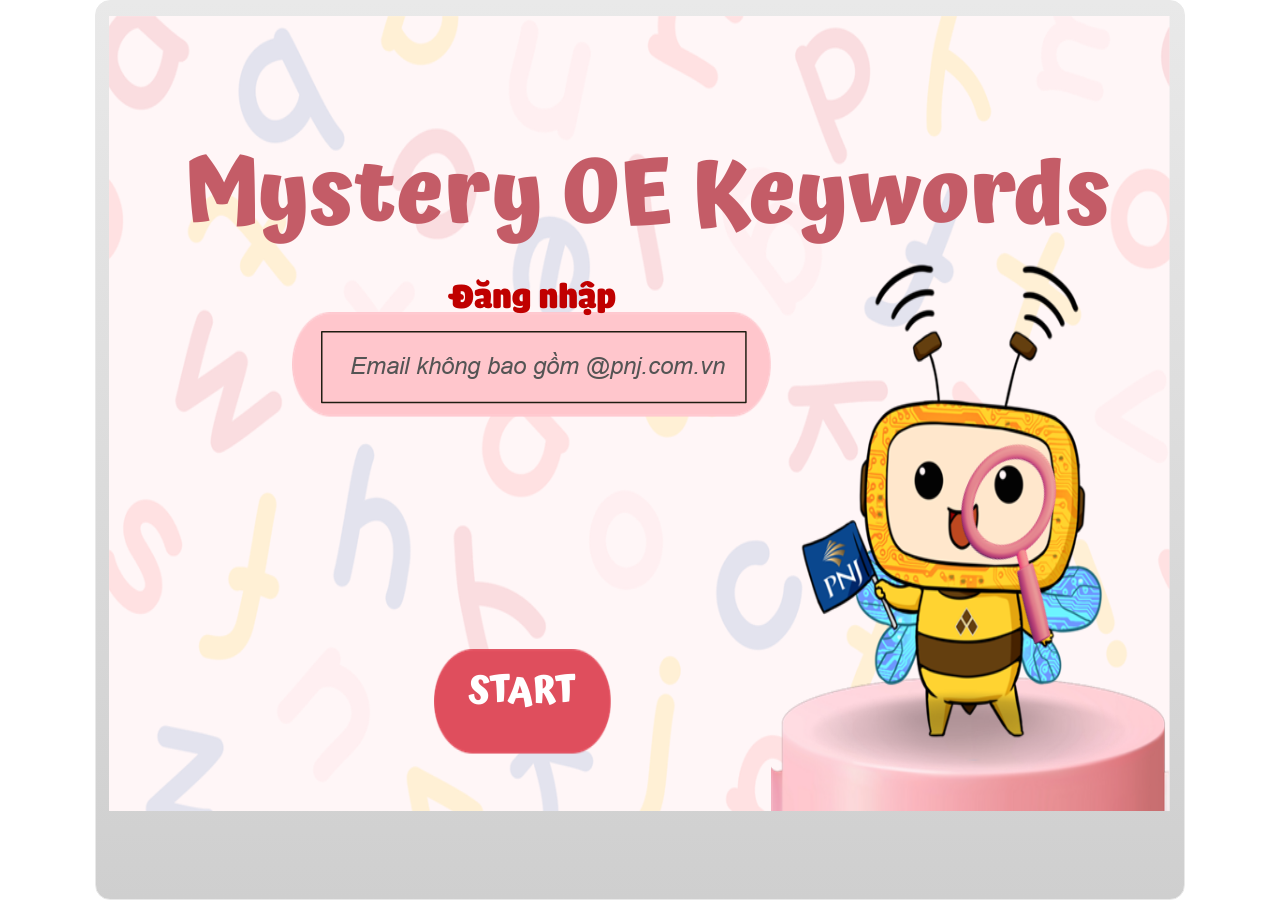
<file: index.html>
<!doctype html>
<html lang="en-US">
<head>
  <meta charset="utf-8">
  <!-- Created using Storyline 3 - http://www.articulate.com  -->
  <!-- version: 3.17.27621.0 -->
  <title>source</title>
  <meta http-equiv="x-ua-compatible" content="IE=edge"/>
  <meta name="viewport" content="width=device-width,initial-scale=1,user-scalable=no,shrink-to-fit=no,minimal-ui"/>
  <meta name="apple-mobile-web-app-capable" content="yes"/>
  <style>
    html, body { height: 100%; padding: 0; margin: 0 }
    #app { height: 100%; width: 100%; }
  </style>
  
  <script>window.THREE = { };</script>
</head>
<body style="background: #FFFFFF" class="cs-HTML theme-classic">
  <!-- 360 -->
  <script>!function(e){var i=/iPhone/i,o=/iPod/i,n=/iPad/i,t=/(?=.*\bAndroid\b)(?=.*\bMobile\b)/i,d=/Android/i,s=/(?=.*\bAndroid\b)(?=.*\bSD4930UR\b)/i,b=/(?=.*\bAndroid\b)(?=.*\b(?:KFOT|KFTT|KFJWI|KFJWA|KFSOWI|KFTHWI|KFTHWA|KFAPWI|KFAPWA|KFARWI|KFASWI|KFSAWI|KFSAWA)\b)/i,r=/IEMobile/i,h=/(?=.*\bWindows\b)(?=.*\bARM\b)/i,a=/BlackBerry/i,l=/BB10/i,p=/Opera Mini/i,f=/(CriOS|Chrome)(?=.*\bMobile\b)/i,u=/(?=.*\bFirefox\b)(?=.*\bMobile\b)/i,c=new RegExp("(?:Nexus 7|BNTV250|Kindle Fire|Silk|GT-P1000)","i"),w=function(e,i){return e.test(i)},A=function(e){var A=e||navigator.userAgent,v=A.split("[FBAN");if(void 0!==v[1]&&(A=v[0]),this.apple={phone:w(i,A),ipod:w(o,A),tablet:!w(i,A)&&w(n,A),device:w(i,A)||w(o,A)||w(n,A)},this.amazon={phone:w(s,A),tablet:!w(s,A)&&w(b,A),device:w(s,A)||w(b,A)},this.android={phone:w(s,A)||w(t,A),tablet:!w(s,A)&&!w(t,A)&&(w(b,A)||w(d,A)),device:w(s,A)||w(b,A)||w(t,A)||w(d,A)},this.windows={phone:w(r,A),tablet:w(h,A),device:w(r,A)||w(h,A)},this.other={blackberry:w(a,A),blackberry10:w(l,A),opera:w(p,A),firefox:w(u,A),chrome:w(f,A),device:w(a,A)||w(l,A)||w(p,A)||w(u,A)||w(f,A)},this.seven_inch=w(c,A),this.any=this.apple.device||this.android.device||this.windows.device||this.other.device||this.seven_inch,this.phone=this.apple.phone||this.android.phone||this.windows.phone,this.tablet=this.apple.tablet||this.android.tablet||this.windows.tablet,"undefined"==typeof window)return this},v=function(){var e=new A;return e.Class=A,e};"undefined"!=typeof module&&module.exports&&"undefined"==typeof window?module.exports=A:"undefined"!=typeof module&&module.exports&&"undefined"!=typeof window?module.exports=v():"function"==typeof define&&define.amd?define("isMobile",[],e.isMobile=v()):e.isMobile=v()}(this);
    window.isMobile.apple.tablet = window.isMobile.apple.tablet ||
      (navigator.platform === 'MacIntel' && navigator.maxTouchPoints > 1);
    window.isMobile.apple.device = window.isMobile.apple.device || window.isMobile.apple.tablet;
    window.isMobile.tablet = window.isMobile.tablet || window.isMobile.apple.tablet;
    window.isMobile.any = window.isMobile.any || window.isMobile.apple.tablet;
  </script>

  <div id="focus-sink" tabindex="-1"></div>

  <div id="preso"></div>
  <script>
    window.DS = {};
    window.globals = {
      DATA_PATH_BASE: '',
      HAS_FRAME: true,
      HAS_SLIDE: true,

      lmsPresent: false,
      tinCanPresent: false,
      cmi5Present: false,
      aoSupport: false,
      scale: 'show all',
      captureRc: false,
      browserSize: 'fullscreen',
      bgColor: '#FFFFFF',
      features: '',
      themeName: 'classic',
      preloaderColor: '#FFFFFF',
      suppressAnalytics: true,
      productChannel: 'enterprise',
      publishSource: 'storyline',
      aid: '',
      cid: 'ec87ec47-d84a-4ab6-93a3-da463c47a3c2',
      playerVersion: '3.17.27621.0',
      maxIosVideoElements: 10,

      
      parseParams: function(qs) {
        if (window.globals.parsedParams != null) {
          return window.globals.parsedParams;
        }
        qs = (qs || window.location.search.substr(1)).split('+').join(' ');
        var params = {},
            tokens,
            re = /[?&]?([^=]+)=([^&]*)/g;

        while (tokens = re.exec(qs)) {
          params[decodeURIComponent(tokens[1]).trim()] =
            decodeURIComponent(tokens[2]).trim();
        }
        window.globals.parsedParams = params;
        return params;
      }

    };

    (function() {

      var classTypes = [ 'desktop', 'mobile', 'phone', 'tablet' ];

      var addDeviceClasses = function(prefix, testObj) {
        var curr, i;
        for (i = 0; i < classTypes.length; i++) {
          curr = classTypes[i];
          if (testObj[curr]) {
            document.body.classList.add(prefix + curr);
          }
        }
      };

      var params = window.globals.parseParams(),
          isDevicePreview = params.devicepreview === '1',
          isPhoneOverride = params.deviceType === 'phone' || (isDevicePreview && params.phone == '1'),
          isTabletOverride = (params.deviceType === 'tablet' || isDevicePreview) && !isPhoneOverride,
          isMobileOverride = isPhoneOverride || isTabletOverride;

      var deviceView = {
        desktop: !window.isMobile.any && !isMobileOverride,
        mobile: window.isMobile.any || isMobileOverride,
        phone: isPhoneOverride || (window.isMobile.phone && !isTabletOverride),
        tablet: isTabletOverride || window.isMobile.tablet
      };

      window.globals.deviceView = deviceView;
      window.isMobile.desktop = !window.isMobile.any;
      window.isMobile.mobile = window.isMobile.any;

      addDeviceClasses('view-', deviceView);

    })();
  </script>
  
  <script src='story_content/user.js' type=text/javascript></script>
  <div class="slide-loader"></div>

  <script>
    if (window.globals.deviceView.isMobile) { var doc = document, loader = doc.body.querySelector('.slide-loader'); [ 1, 2, 3 ].forEach(function(n) { var d = doc.createElement('div'); d.style.backgroundColor = window.globals.preloaderColor; d.classList.add('mobile-loader-dot'); d.classList.add('dot' + n); loader.appendChild(d); }); }
  </script>

  <div class="mobile-load-title-overlay" style="display: none">
    <div class="mobile-load-title">source</div>
  </div>

  <div class="mobile-chrome-warning"></div>

  <script>
    
    if (window.autoSpider && window.vInterfaceObject) {
      document.querySelector('.mobile-load-title-overlay').style.display = 'none';
    }
  </script>

  

  <link rel="stylesheet" href="html5/data/css/output.min.css" data-noprefix/>
</body>
<script src="html5/lib/scripts/bootstrapper.min.js"></script>
</html>
</file>
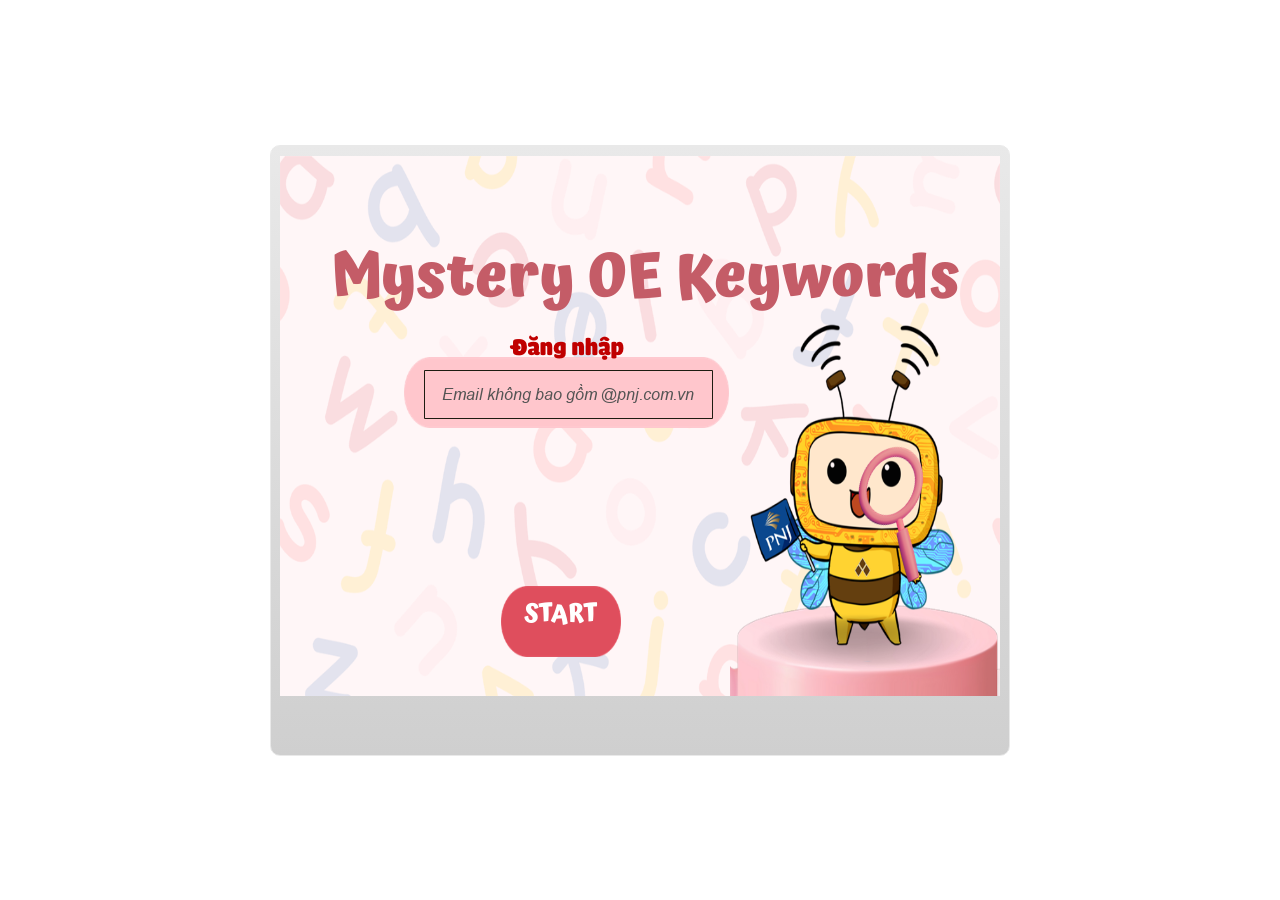
<file: story.html>
<!doctype html>
<html lang="en-US">
<head>
  <meta charset="utf-8">
  <!-- Created using Storyline 3 - http://www.articulate.com  -->
  <!-- version: 3.17.27621.0 -->
  <title>source</title>
  <meta http-equiv="x-ua-compatible" content="IE=edge"/>
  <meta name="viewport" content="width=device-width,initial-scale=1,user-scalable=no,shrink-to-fit=no,minimal-ui"/>
  <meta name="apple-mobile-web-app-capable" content="yes"/>
  <style>
    html, body { height: 100%; padding: 0; margin: 0 }
    #app { height: 100%; width: 100%; }
  </style>
  
  <script>window.THREE = { };</script>
</head>
<body style="background: #FFFFFF" class="cs-HTML theme-classic">
  <!-- 360 -->
  <script>!function(e){var i=/iPhone/i,o=/iPod/i,n=/iPad/i,t=/(?=.*\bAndroid\b)(?=.*\bMobile\b)/i,d=/Android/i,s=/(?=.*\bAndroid\b)(?=.*\bSD4930UR\b)/i,b=/(?=.*\bAndroid\b)(?=.*\b(?:KFOT|KFTT|KFJWI|KFJWA|KFSOWI|KFTHWI|KFTHWA|KFAPWI|KFAPWA|KFARWI|KFASWI|KFSAWI|KFSAWA)\b)/i,r=/IEMobile/i,h=/(?=.*\bWindows\b)(?=.*\bARM\b)/i,a=/BlackBerry/i,l=/BB10/i,p=/Opera Mini/i,f=/(CriOS|Chrome)(?=.*\bMobile\b)/i,u=/(?=.*\bFirefox\b)(?=.*\bMobile\b)/i,c=new RegExp("(?:Nexus 7|BNTV250|Kindle Fire|Silk|GT-P1000)","i"),w=function(e,i){return e.test(i)},A=function(e){var A=e||navigator.userAgent,v=A.split("[FBAN");if(void 0!==v[1]&&(A=v[0]),this.apple={phone:w(i,A),ipod:w(o,A),tablet:!w(i,A)&&w(n,A),device:w(i,A)||w(o,A)||w(n,A)},this.amazon={phone:w(s,A),tablet:!w(s,A)&&w(b,A),device:w(s,A)||w(b,A)},this.android={phone:w(s,A)||w(t,A),tablet:!w(s,A)&&!w(t,A)&&(w(b,A)||w(d,A)),device:w(s,A)||w(b,A)||w(t,A)||w(d,A)},this.windows={phone:w(r,A),tablet:w(h,A),device:w(r,A)||w(h,A)},this.other={blackberry:w(a,A),blackberry10:w(l,A),opera:w(p,A),firefox:w(u,A),chrome:w(f,A),device:w(a,A)||w(l,A)||w(p,A)||w(u,A)||w(f,A)},this.seven_inch=w(c,A),this.any=this.apple.device||this.android.device||this.windows.device||this.other.device||this.seven_inch,this.phone=this.apple.phone||this.android.phone||this.windows.phone,this.tablet=this.apple.tablet||this.android.tablet||this.windows.tablet,"undefined"==typeof window)return this},v=function(){var e=new A;return e.Class=A,e};"undefined"!=typeof module&&module.exports&&"undefined"==typeof window?module.exports=A:"undefined"!=typeof module&&module.exports&&"undefined"!=typeof window?module.exports=v():"function"==typeof define&&define.amd?define("isMobile",[],e.isMobile=v()):e.isMobile=v()}(this);
    window.isMobile.apple.tablet = window.isMobile.apple.tablet ||
      (navigator.platform === 'MacIntel' && navigator.maxTouchPoints > 1);
    window.isMobile.apple.device = window.isMobile.apple.device || window.isMobile.apple.tablet;
    window.isMobile.tablet = window.isMobile.tablet || window.isMobile.apple.tablet;
    window.isMobile.any = window.isMobile.any || window.isMobile.apple.tablet;
  </script>

  <div id="focus-sink" tabindex="-1"></div>

  <div id="preso"></div>
  <script>
    window.DS = {};
    window.globals = {
      DATA_PATH_BASE: '',
      HAS_FRAME: true,
      HAS_SLIDE: true,

      lmsPresent: false,
      tinCanPresent: false,
      cmi5Present: false,
      aoSupport: false,
      scale: 'noscale',
      captureRc: false,
      browserSize: 'optimal',
      bgColor: '#FFFFFF',
      features: '',
      themeName: 'classic',
      preloaderColor: '#FFFFFF',
      suppressAnalytics: true,
      productChannel: 'enterprise',
      publishSource: 'storyline',
      aid: '',
      cid: 'ec87ec47-d84a-4ab6-93a3-da463c47a3c2',
      playerVersion: '3.17.27621.0',
      maxIosVideoElements: 10,

      
      parseParams: function(qs) {
        if (window.globals.parsedParams != null) {
          return window.globals.parsedParams;
        }
        qs = (qs || window.location.search.substr(1)).split('+').join(' ');
        var params = {},
            tokens,
            re = /[?&]?([^=]+)=([^&]*)/g;

        while (tokens = re.exec(qs)) {
          params[decodeURIComponent(tokens[1]).trim()] =
            decodeURIComponent(tokens[2]).trim();
        }
        window.globals.parsedParams = params;
        return params;
      }

    };

    (function() {

      var classTypes = [ 'desktop', 'mobile', 'phone', 'tablet' ];

      var addDeviceClasses = function(prefix, testObj) {
        var curr, i;
        for (i = 0; i < classTypes.length; i++) {
          curr = classTypes[i];
          if (testObj[curr]) {
            document.body.classList.add(prefix + curr);
          }
        }
      };

      var params = window.globals.parseParams(),
          isDevicePreview = params.devicepreview === '1',
          isPhoneOverride = params.deviceType === 'phone' || (isDevicePreview && params.phone == '1'),
          isTabletOverride = (params.deviceType === 'tablet' || isDevicePreview) && !isPhoneOverride,
          isMobileOverride = isPhoneOverride || isTabletOverride;

      var deviceView = {
        desktop: !window.isMobile.any && !isMobileOverride,
        mobile: window.isMobile.any || isMobileOverride,
        phone: isPhoneOverride || (window.isMobile.phone && !isTabletOverride),
        tablet: isTabletOverride || window.isMobile.tablet
      };

      window.globals.deviceView = deviceView;
      window.isMobile.desktop = !window.isMobile.any;
      window.isMobile.mobile = window.isMobile.any;

      addDeviceClasses('view-', deviceView);

    })();
  </script>
  
  <script src='story_content/user.js' type=text/javascript></script>
  <div class="slide-loader"></div>

  <script>
    if (window.globals.deviceView.isMobile) { var doc = document, loader = doc.body.querySelector('.slide-loader'); [ 1, 2, 3 ].forEach(function(n) { var d = doc.createElement('div'); d.style.backgroundColor = window.globals.preloaderColor; d.classList.add('mobile-loader-dot'); d.classList.add('dot' + n); loader.appendChild(d); }); }
  </script>

  <div class="mobile-load-title-overlay" style="display: none">
    <div class="mobile-load-title">source</div>
  </div>

  <div class="mobile-chrome-warning"></div>

  <script>
    
    if (window.autoSpider && window.vInterfaceObject) {
      document.querySelector('.mobile-load-title-overlay').style.display = 'none';
    }
  </script>

  

  <link rel="stylesheet" href="html5/data/css/output.min.css" data-noprefix/>
</body>
<script src="html5/lib/scripts/bootstrapper.min.js"></script>
</html>
</file>
